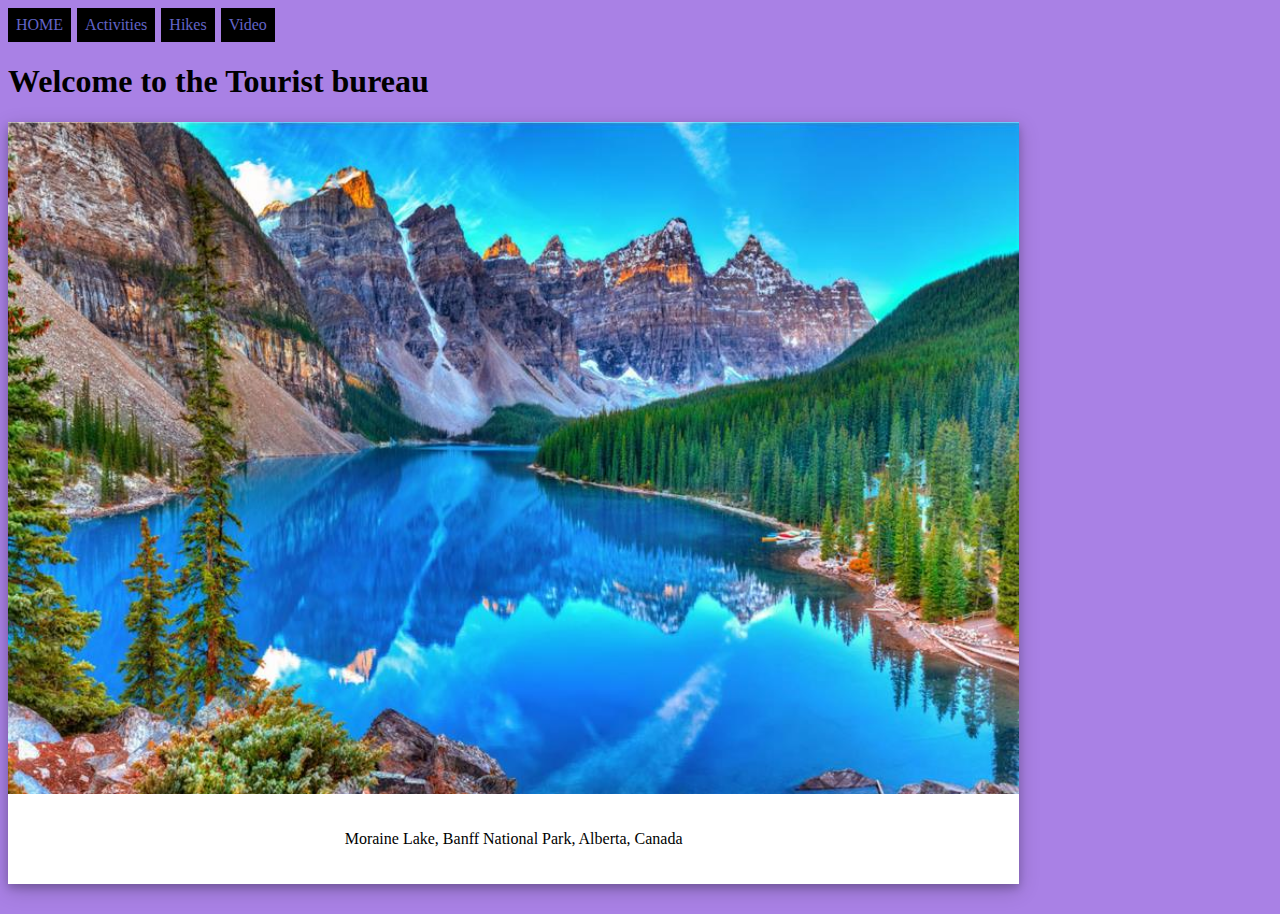
<file: index.html>
<!DOCTYPE html>
<html lang="en">
<head>
    <meta charset="UTF-8">
    <meta name="viewport" content="width=device-width, initial-scale=1.0">
    <title>Home</title>
    <script src="./scripts/activitvies.js"></script>
    <script src="./scripts/main.js"></script>
    <link rel="stylesheet" href="./main.css">
    <nav> </nav>
</head>
<h1> Welcome to the Tourist bureau </h1>

<body>
    
    <div>
      
        <div class="polaroid">
            <img src="./0e346684-b0c3american_beauties_moraine.jpg" alt=""
            style="width: 100%" class="center">

            <div class="container" class="center">
            <p> Moraine Lake, Banff National Park, Alberta, Canada </p>
            </div>
          </div>
    </form>
    </body>
    <script src="./scripts/show_activities.js"></script>

</body>
</html>
</file>
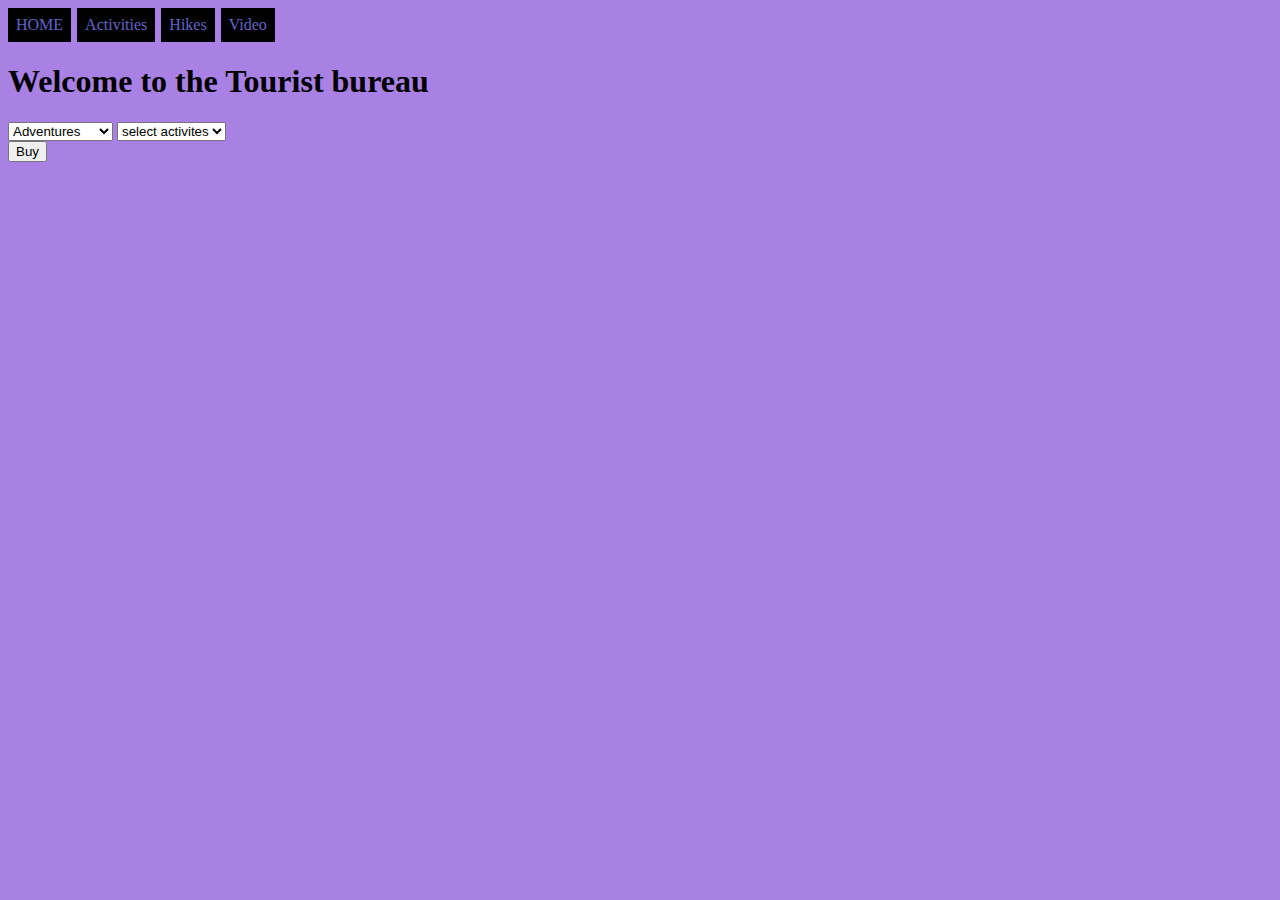
<file: activities.html>
<!DOCTYPE html>
<html lang="en">
<head>
    <meta charset="UTF-8">
    <meta name="viewport" content="width=device-width, initial-scale=1.0">
    <title>Activities</title>
    <script src="./scripts/activitvies.js"></script>
    <script src="./scripts/main.js"></script>
    <link rel="stylesheet" href="./main.css">
    <nav> 
        
    </nav>
</head>

<h1> Welcome to the Tourist bureau </h1>

<body>
   
    <select id="cat"></select>
    <select id="act">
        <option> select activites </option>
    </select>

    <div id="extra"></div>
    <button style="display:none" id="buy">Buy</button> 
    <form id="f" style="display:none">
        <input id="q" placeholder="qunatity">
    <input type="submit" value="Purchase">
    </form>
    </body>
    <script src="./scripts/show_activities.js"></script>

</body>
</html>
</file>
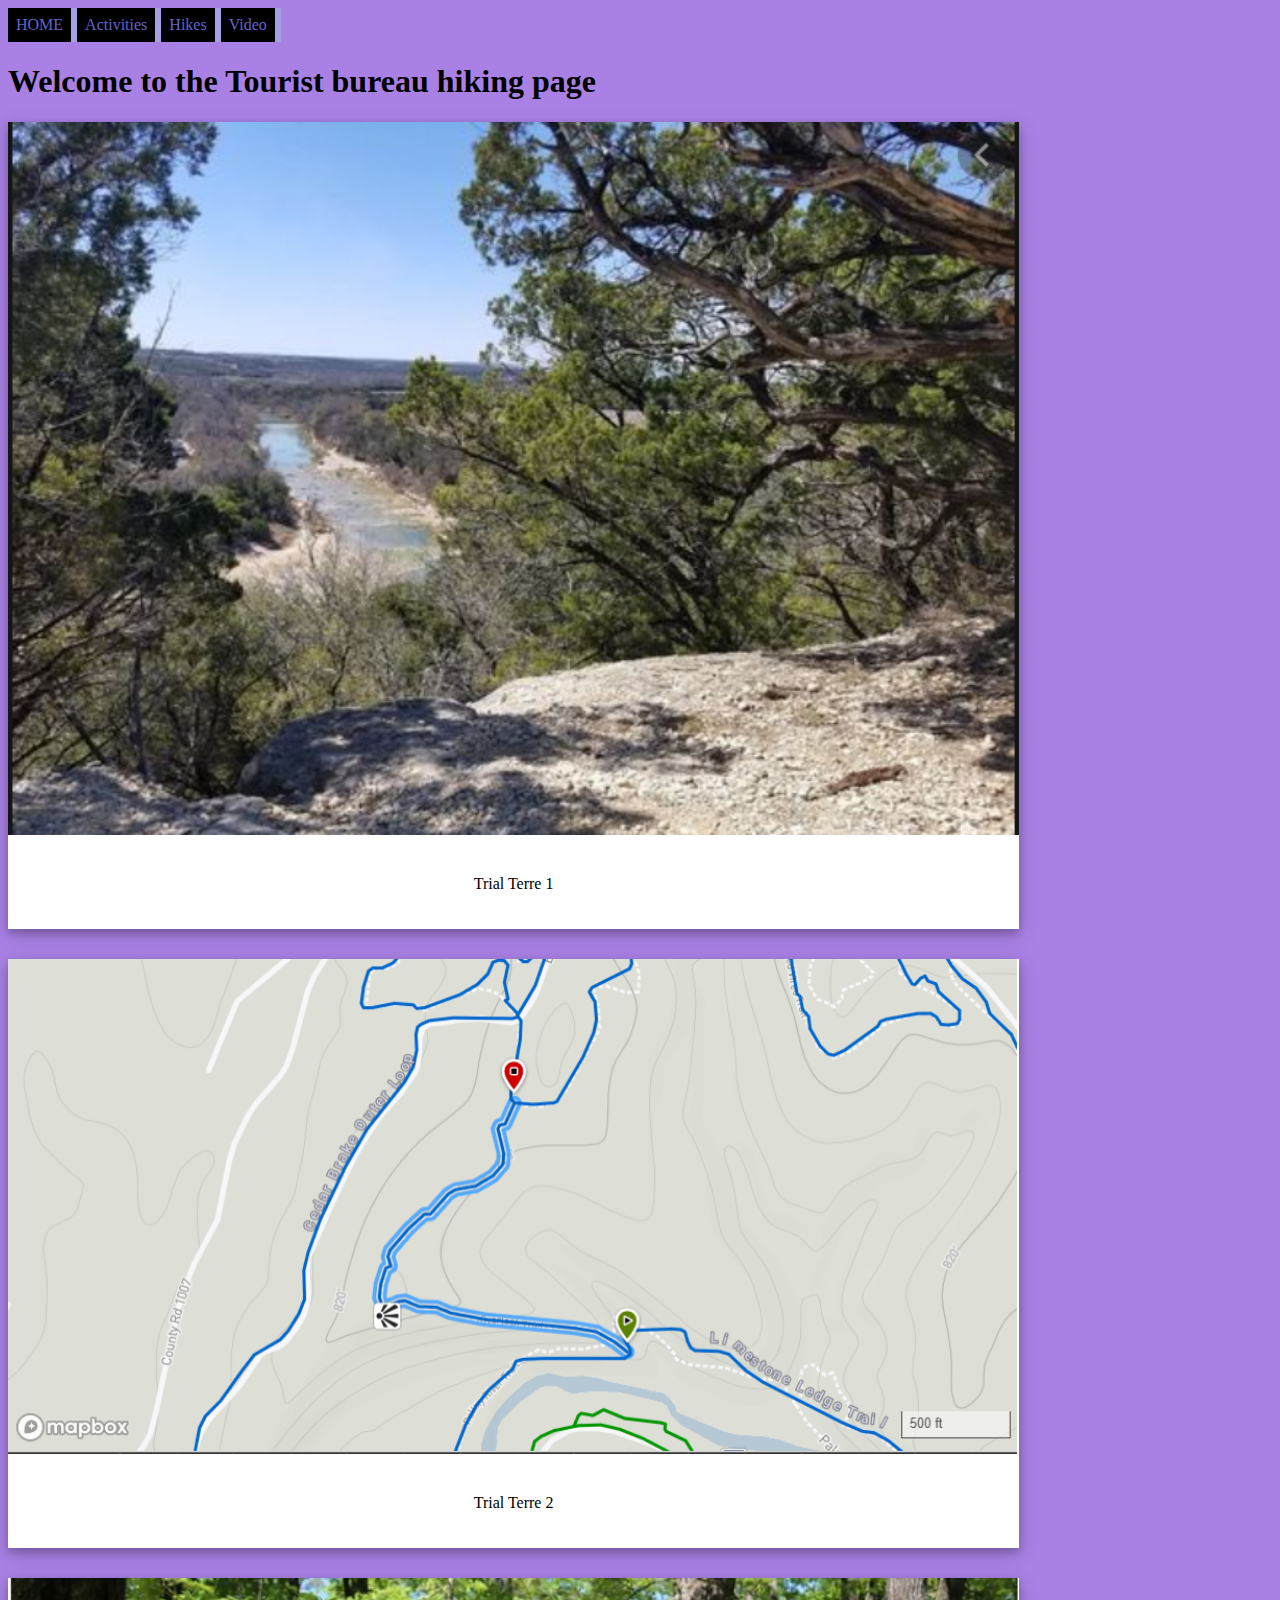
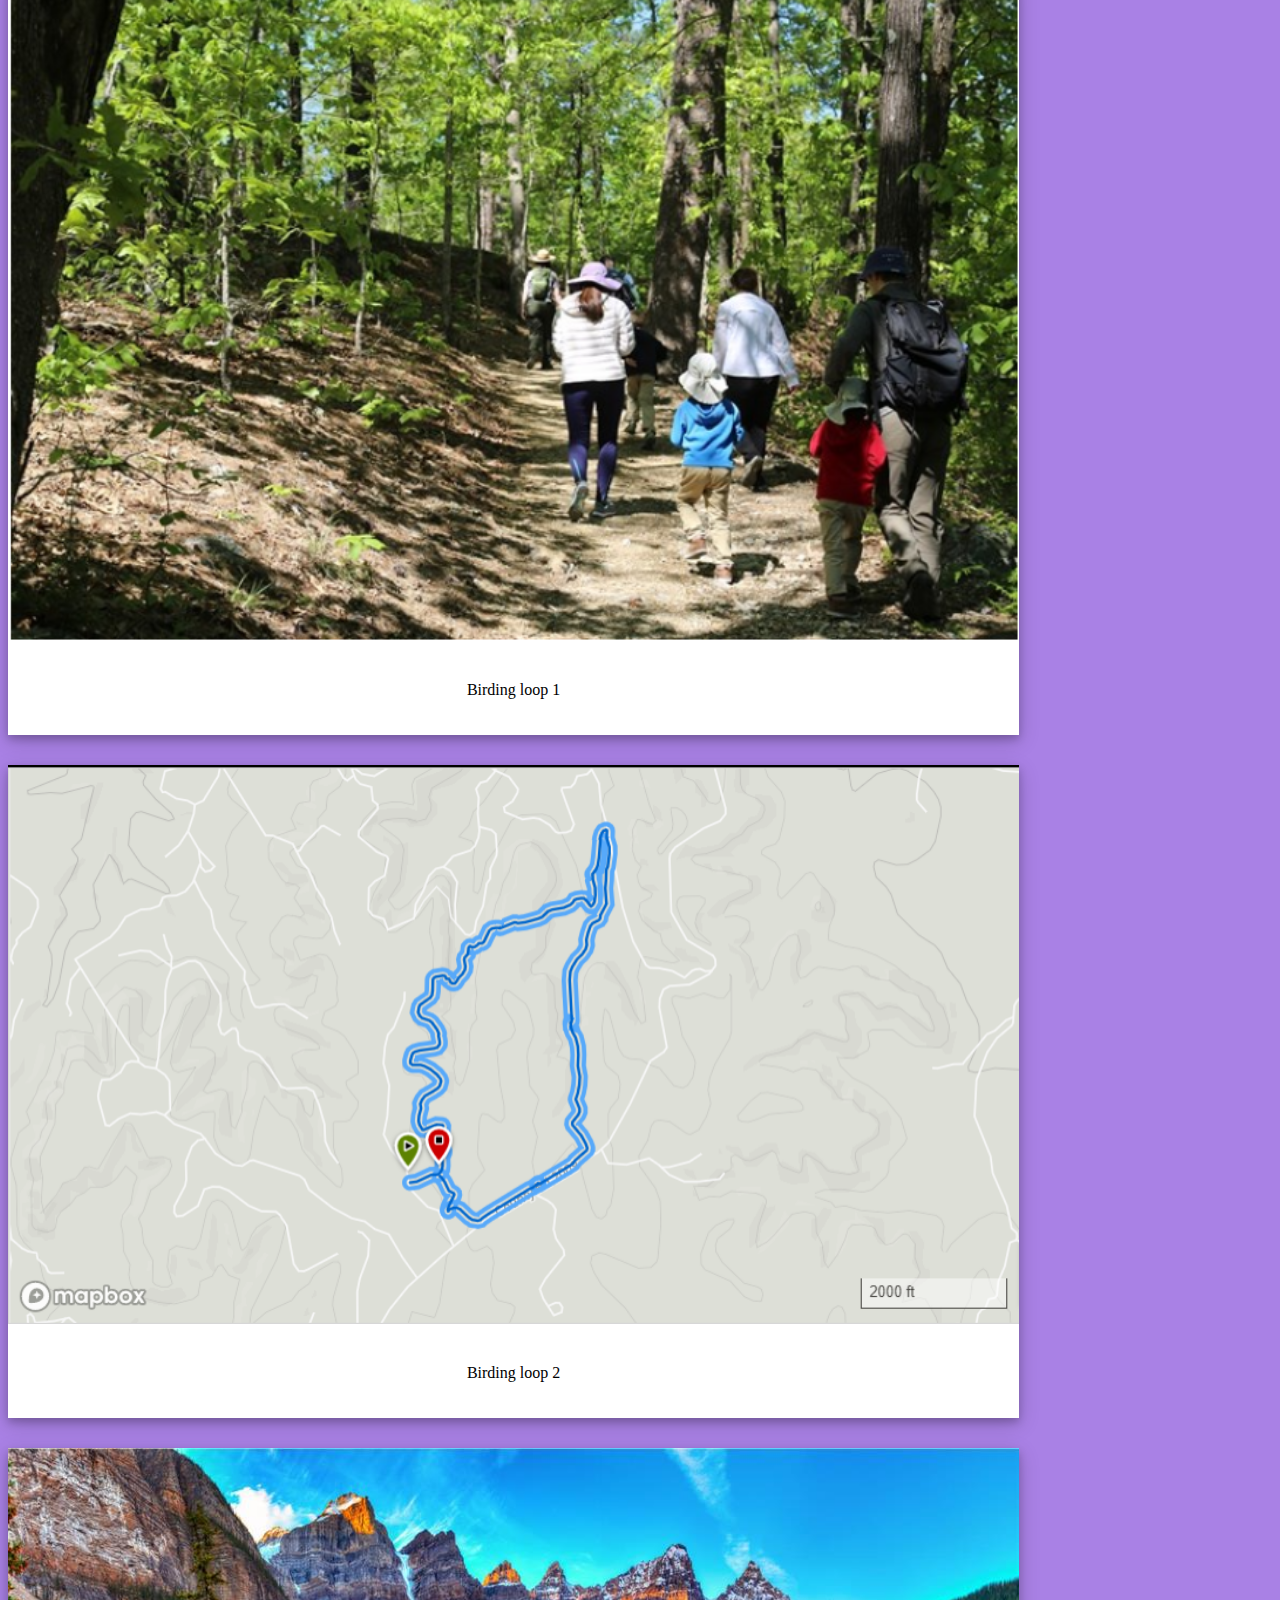
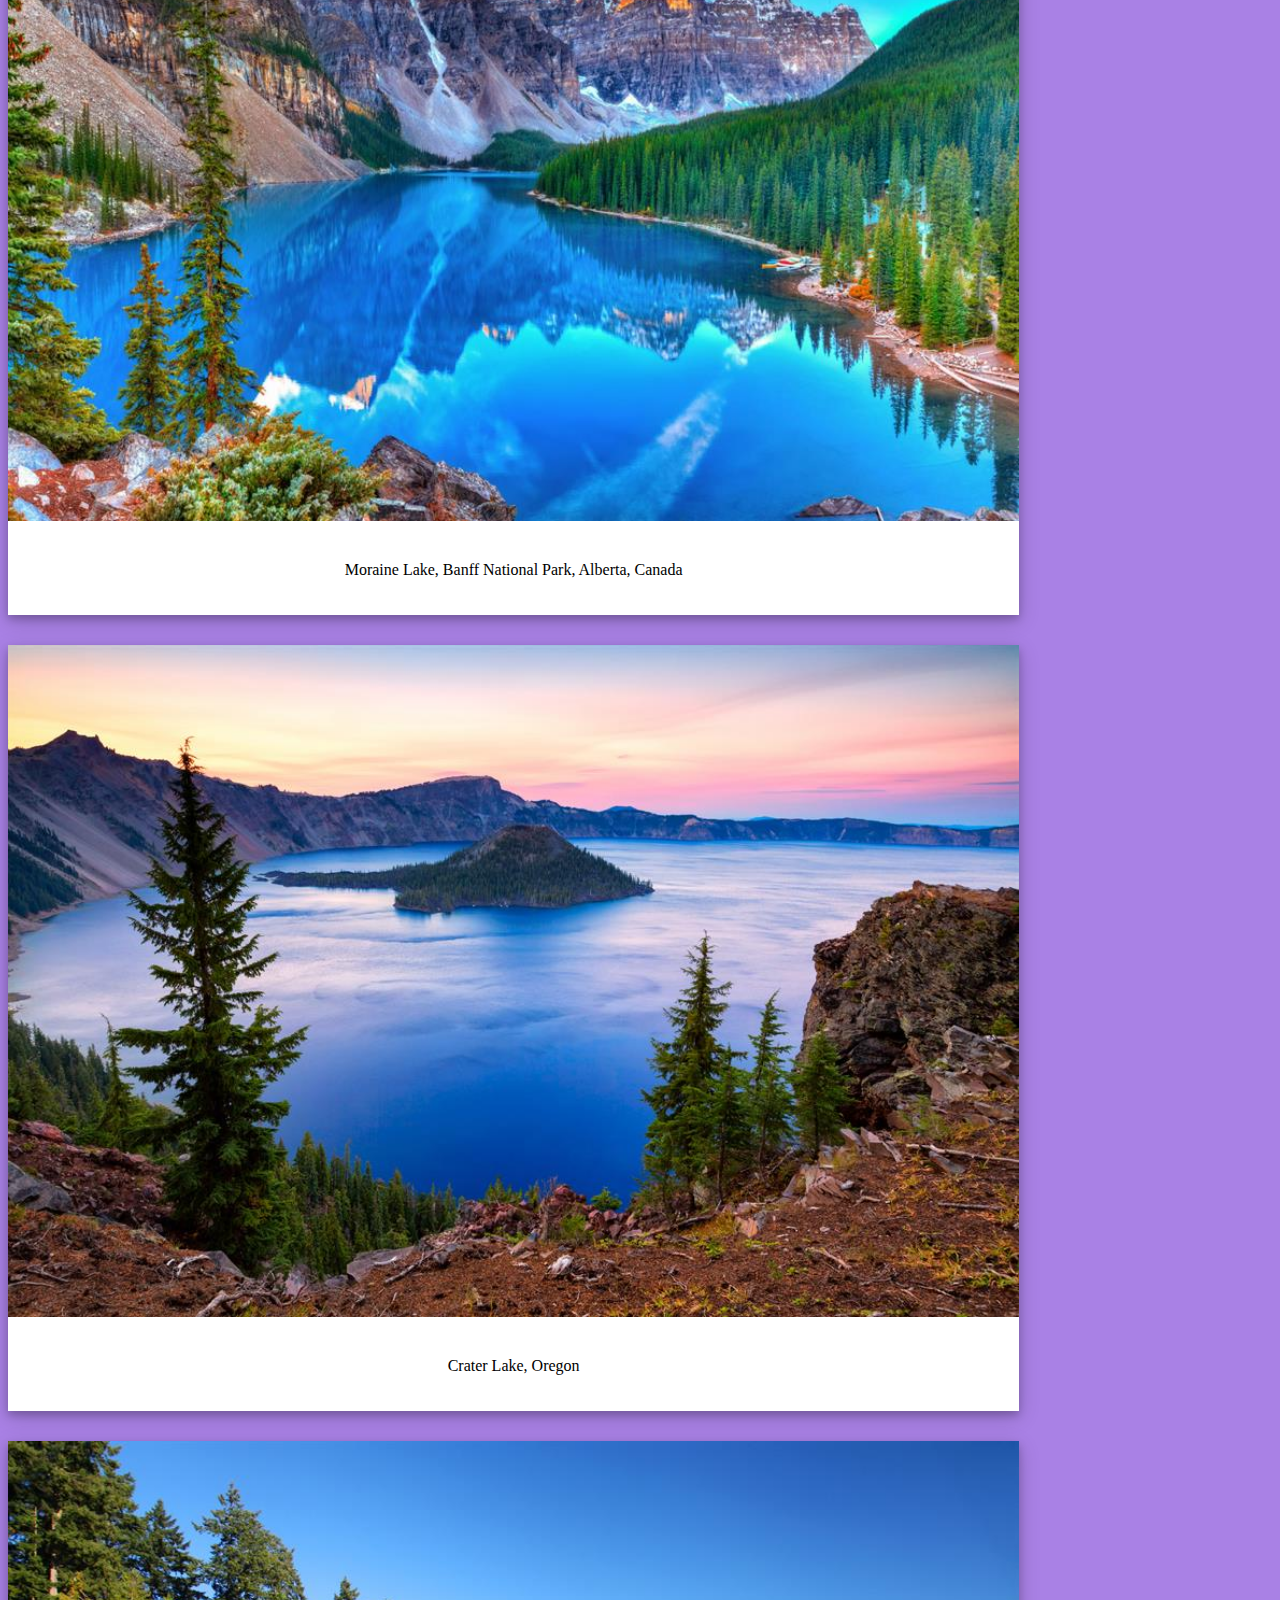
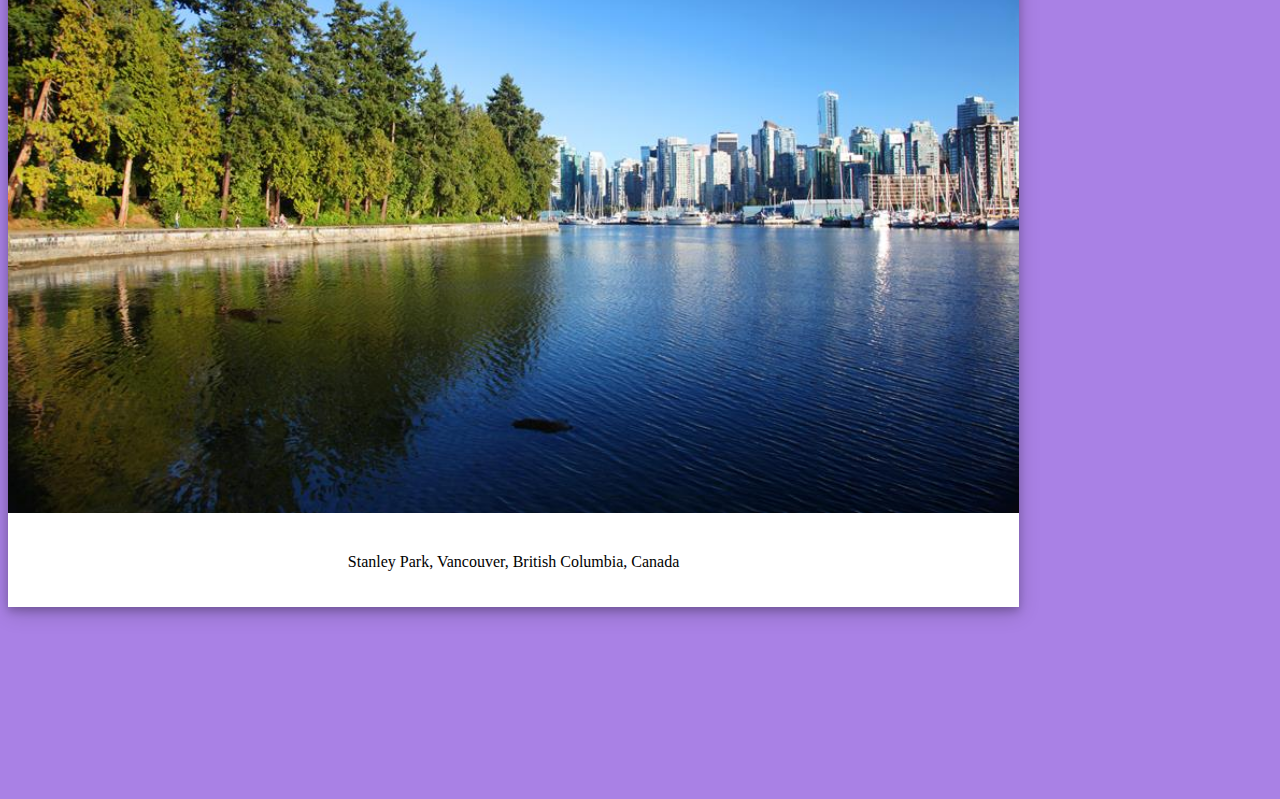
<file: hikes.html>
<!DOCTYPE html>
<html lang="en">
<head>
    <meta charset="UTF-8">
    <meta name="viewport" content="width=device-width, initial-scale=1.0">
    <title>Hikes</title>
    <script src="./scripts/activitvies.js"></script>
    <script src="./scripts/main.js"></script>
    <link rel="stylesheet" href="./hikes.css">
    <nav>  </nav>
</head>
<h1> Welcome to the Tourist bureau hiking page </h1>

<body>


<div class="polaroid">
    <img src="./images/overlook_trail_1 (1).png" alt=""
    style="width: 100%">
    <div class="container">
    <p>Trial Terre 1</p>
    </div>
  </div>
  
  <div class="polaroid">
<img src="./images/overlook_trail_2.png" alt="hiking overlook_trail_2" 
style="width: 100%"> 
 <div class="container">
    <p> Trial Terre 2</p>
    </div>
  </div>

  <div class="polaroid">
    <img src="./images/birding_loop_1.png" alt=""
    style="width: 100%">
    <div class="container">
    <p>Birding loop 1 </p>
    </div>
  </div>


  <div class="polaroid">
    <img src="./images/birding_loop_2.png" alt=""
    style="width: 100%">
    <div class="container">
    <p>Birding loop 2</p>
    </div>
  </div>

  <div class="polaroid">
    <img src="./0e346684-b0c3american_beauties_moraine.jpg" alt=""
    style="width: 100%">
    <div class="container">
    <p> Moraine Lake, Banff National Park, Alberta, Canada </p>
    </div>
  </div>

  <div class="polaroid">
    <img src="./4d42eefd-945b-4896-bf8c-ac5984c1f4b7-american_beauties_crater_lake.jpg" alt=""
    style="width: 100%">
    <div class="container">
    <p> Crater Lake, Oregon </p>
    </div>
    
  </div>
  <div class="polaroid">
    <img src="./0bc0-american_beauties_stanley_park.jpg" alt=""
    style="width: 100%">
    <div class="container">
    <p> Stanley Park, Vancouver, British Columbia, Canada</p>
    </div>
  </div>

</div>

  </div>
   <video> </video>
    <script src="./scripts/show_activities.js"></script>

</body>
</html>
</file>
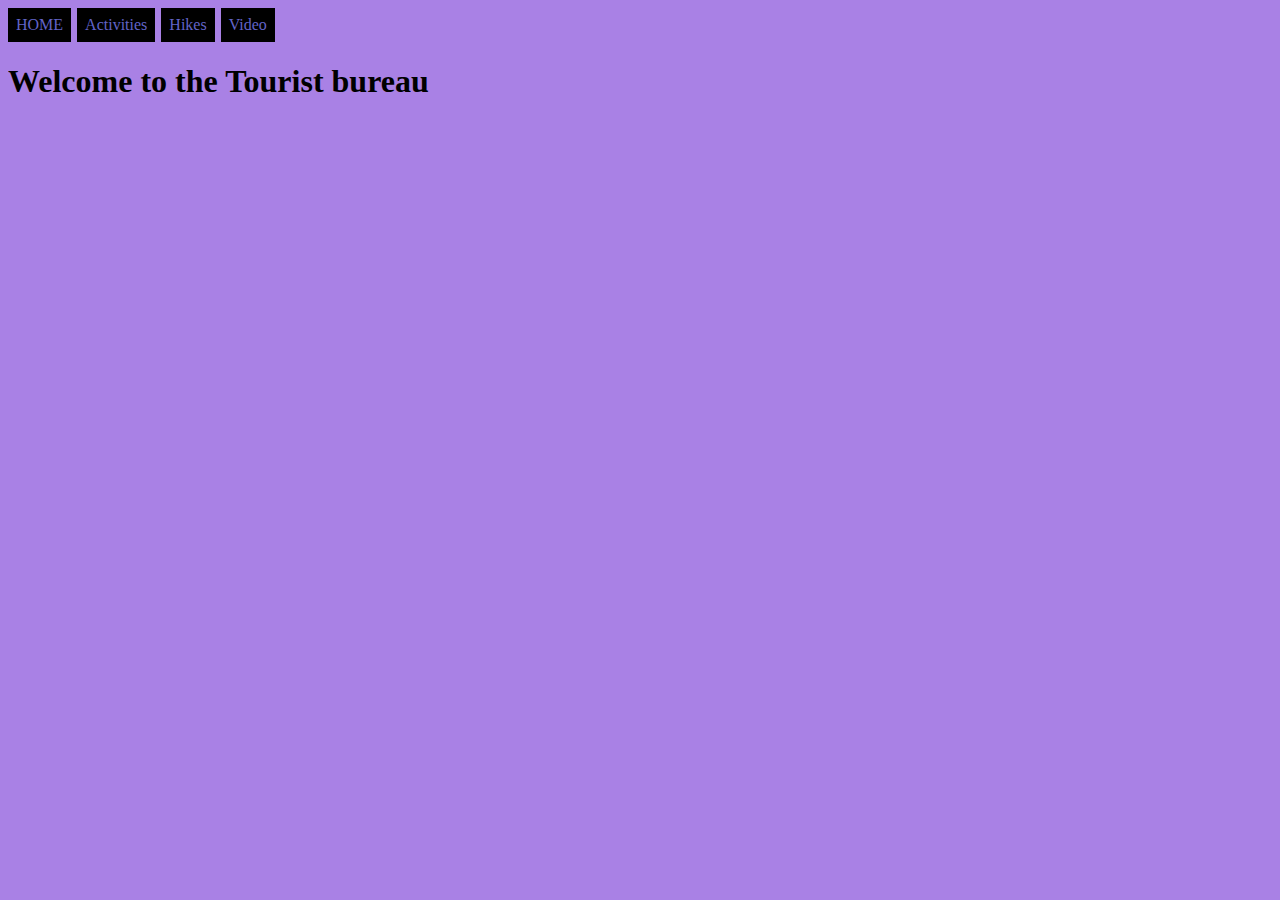
<file: video.html>
<!DOCTYPE html>
<html lang="en">
<head>
    <meta charset="UTF-8">
    <meta name="viewport" content="width=device-width, initial-scale=1.0">
    <title>Video</title>
    <script src="./scripts/activitvies.js"></script>
    <script src="./scripts/main.js"></script>
    <link rel="stylesheet" href="./main.css">
    <nav> 
        
    </nav>
</head>
<h1> Welcome to the Tourist bureau </h1>

<body> 
    </select>

    </form>
    </body>
    <script src="./scripts/show_activities.js"></script>

</body>
</html>
</file>
<file: main.css>
.h1 {

    background-color: rgb(251, 251, 251);
    font-family: Cambria, Cochin, Georgia, Times, 'Times New Roman', serif;
    text-align: center;
    padding: 20px;

}


body{
    background-color: rgb(169, 129, 229);
    font-family: Cambria, Cochin, Georgia, Times, 'Times New Roman', serif;
}


.center {
    display: block;
    margin-left: auto;
    margin-right: auto;
    width: 50%;
  }

div.polaroid {
    width: 80%;
    background-color: white;
    box-shadow: 0 4px 8px 0 rgba(0, 0, 0, 0.2), 0 6px 20px 0 rgba(0, 0, 0, 0.19);
    margin-bottom: 30px;
    position: center;
  }
  
  div.container {
    text-align: center;
    padding: 20px 20px;
  }

nav a {
    text-decoration: none;
    display: inline-block;
    margin-right: -4px;
    background-color: black;
    color: rgb(98, 100, 200);
    padding: 0.5em;
    border-right: 6px solid rgb(169, 129, 229);
    border-width: 6cap solid rgb(169, 129, 229);
}
</file>
<file: hikes.css>
.h1 {

  background-color: rgb(251, 251, 251);
  font-family: Cambria, Cochin, Georgia, Times, 'Times New Roman', serif;
  text-align: center;
  padding: 20px;
}



body{
    background-color: rgb(169, 129, 229);
    font-family: Cambria, Cochin, Georgia, Times, 'Times New Roman', serif;
}



div.polaroid {
  width: 80%;
  background-color: white;
  box-shadow: 0 4px 8px 0 rgba(0, 0, 0, 0.2), 0 6px 20px 0 rgba(0, 0, 0, 0.19);
  margin-bottom: 30px;
}

div.container {
  text-align: center;
  padding: 20px 20px;
}

.img {

  width: 5%;

}

nav a {
  text-decoration: none;
  display: inline-block;
  margin-right: -4px;
  background-color: black;
  color: rgb(98, 100, 200);
  padding: 0.5em;
  border-right: 6px solid rgb(165, 159, 227);
  border-width: 6cap solid rgb(165, 159, 227);
}
</file>
